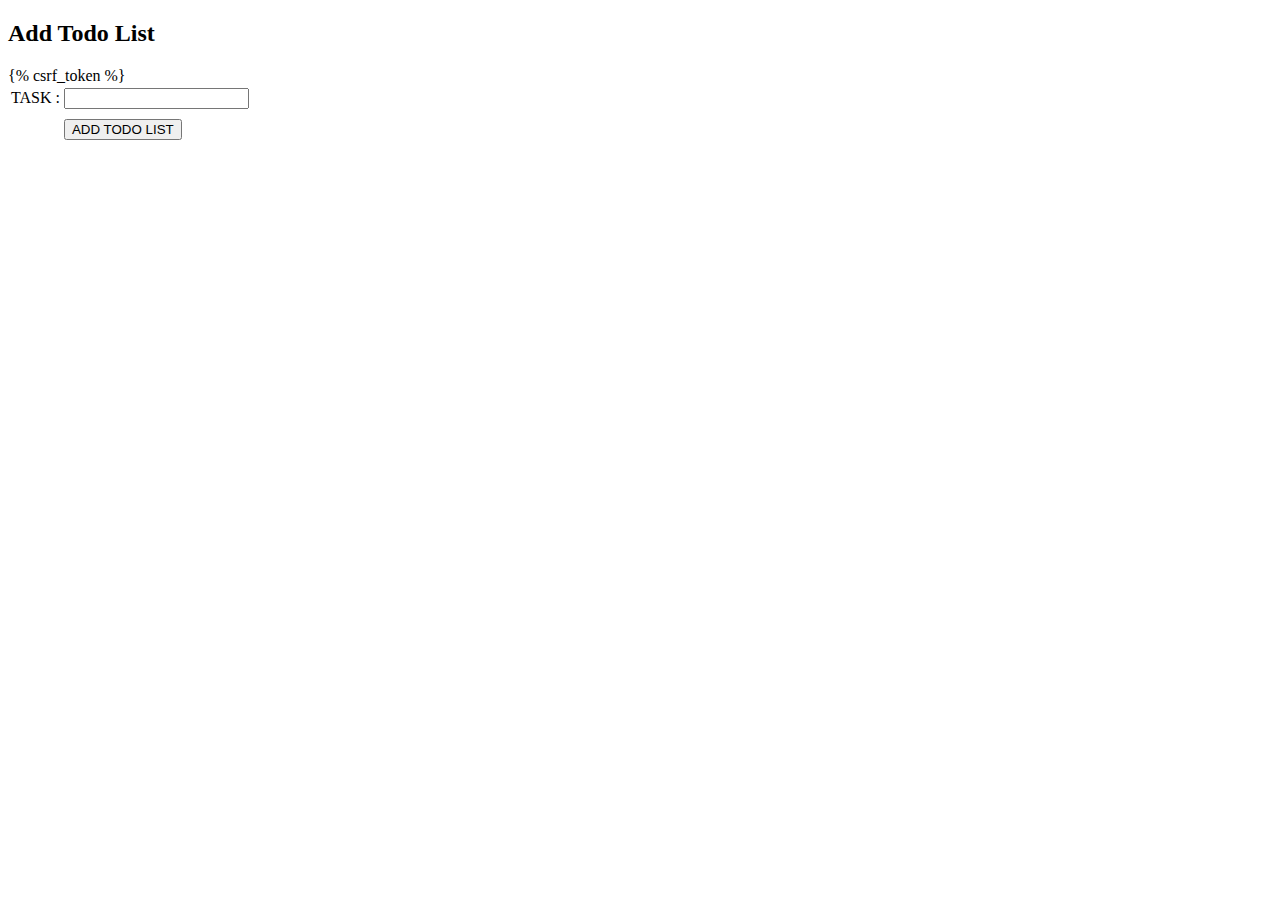
<file: my_api/templates/create_task.html>
<!DOCTYPE html>
<html lang="en">
    <head>
        <meta charset="utf-8">
        <title>Create Todo List</title>
    </head>
    <body>
        <h2>Add Todo List</h2>
        <form method="post" action="/add_todo_list/">{% csrf_token %}
            <table>
                <tr>
                    <td>TASK : </td>
                    <td><input type="text" name="task"/></td>
                </tr>
                <tr><tr><tr></tr>
                <tr>
                    <td></td><td><button onclick="returnText()">ADD TODO LIST</button></td>
                </tr>
            </table>

        </form>
    </body>
</html>
</file>
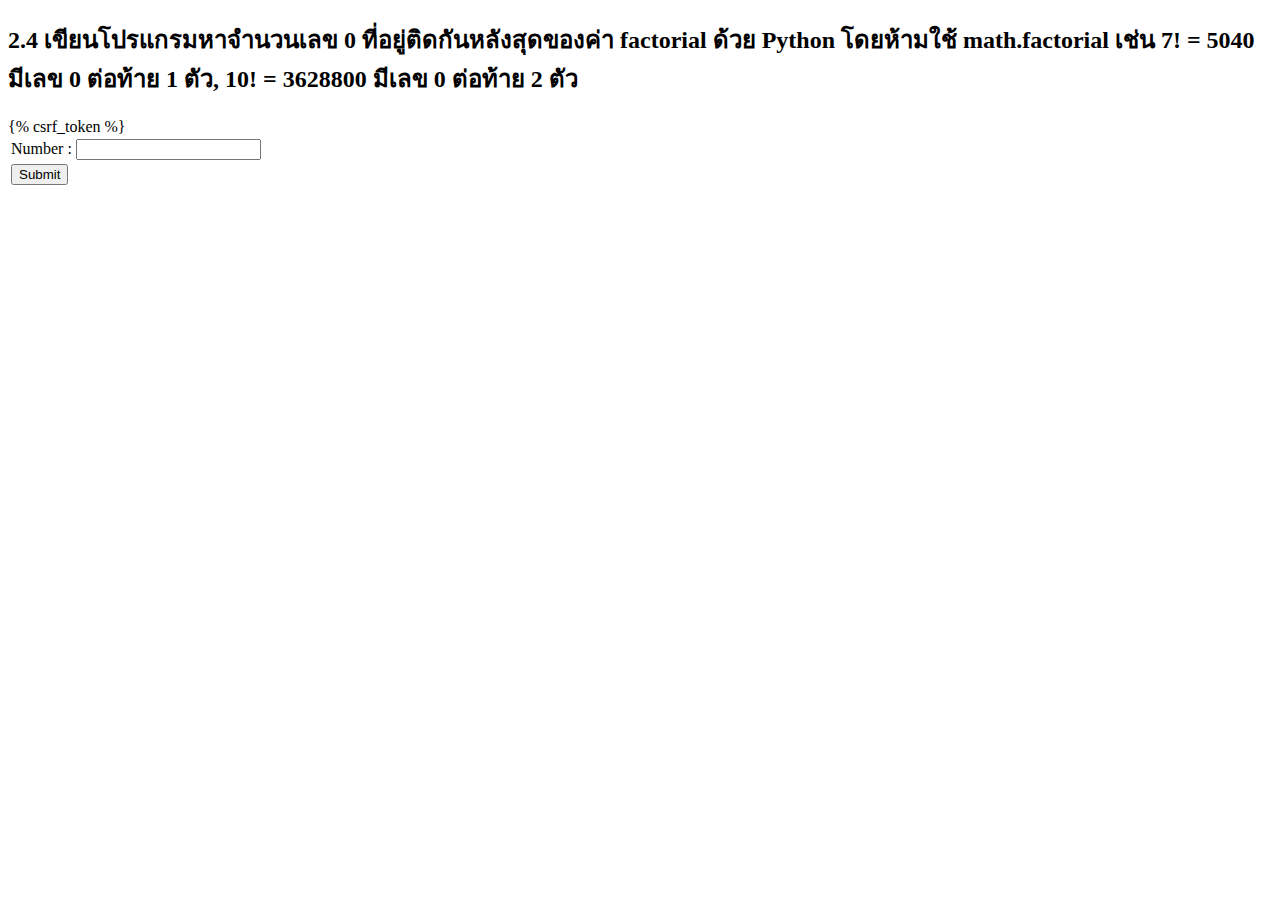
<file: my_api/templates/factorial.html>
<!DOCTYPE html>
<html lang="en">
    <head>
        <meta charset="utf-8">
        <title>Factorial</title>
    </head>
    <body>
        <h2>2.4 เขียนโปรแกรมหาจำนวนเลข 0 ที่อยู่ติดกันหลังสุดของค่า factorial ด้วย Python โดยห้ามใช้ math.factorial เช่น 7! = 5040 มีเลข 0 ต่อท้าย 1 ตัว, 10! = 3628800 มีเลข 0 ต่อท้าย 2 ตัว</h2>
        <form method="post" action="/factorial/">{% csrf_token %}
            <table>
                    <tr>
                        <td>Number : </td>
                        <td><input type="text" name="number"/></td>
        
                    </tr>
                    <tr>
                        <td><button onclick="returnText()">Submit</button></td>
                    </tr>
            </table>

        </form>
    </body>
</html>
</file>
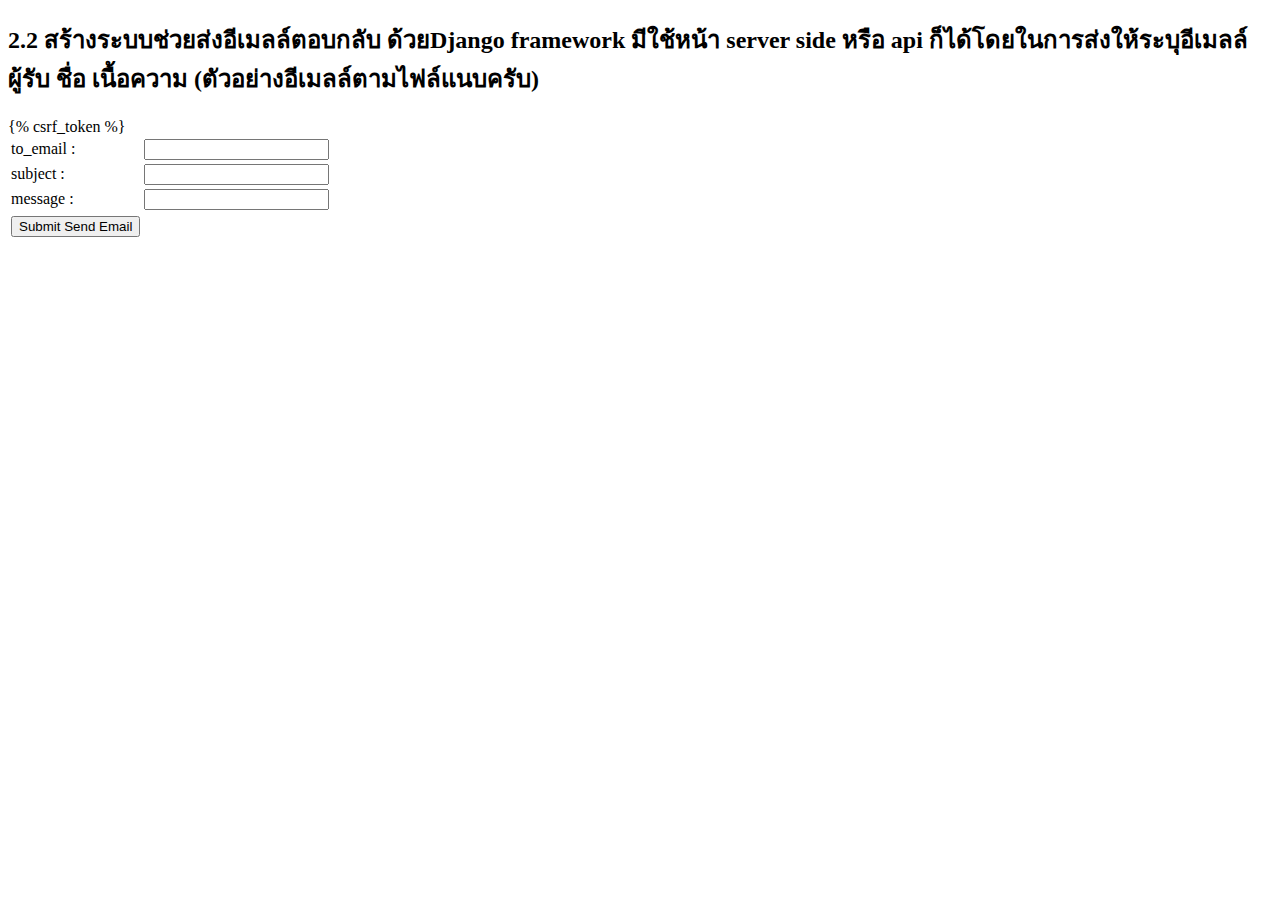
<file: my_api/templates/send_email.html>
<!DOCTYPE html>
<html lang="en">
    <head>
        <meta charset="utf-8">
        <title>Send Email</title>
    </head>
    <body>
        <h2>2.2 สร้างระบบช่วยส่งอีเมลล์ตอบกลับ ด้วยDjango framework  มีใช้หน้า server side หรือ api ก็ได้โดยในการส่งให้ระบุอีเมลล์ผู้รับ ชื่อ เนื้อความ (ตัวอย่างอีเมลล์ตามไฟล์แนบครับ)</h2>
        <form method="post" action="/send_email/">{% csrf_token %}
            <table>
                    <tr>
                        <td>to_email : </td>
                        <td><input type="text" name="to_email"/></td>
                    </tr>
                    <tr>
                        <td>subject : </td>
                        <td><input type="text" name="subject"/></td>
                    </tr>
                    <tr>
                        <td>message : </td>
                        <td><input type="text" name="message"/></td>
                    </tr>
                    <tr></tr>

                    <tr>
                        <td><button onclick="returnText()">Submit Send Email</button></td>
                    </tr>
            </table>

        </form>
    </body>
</html>
</file>
